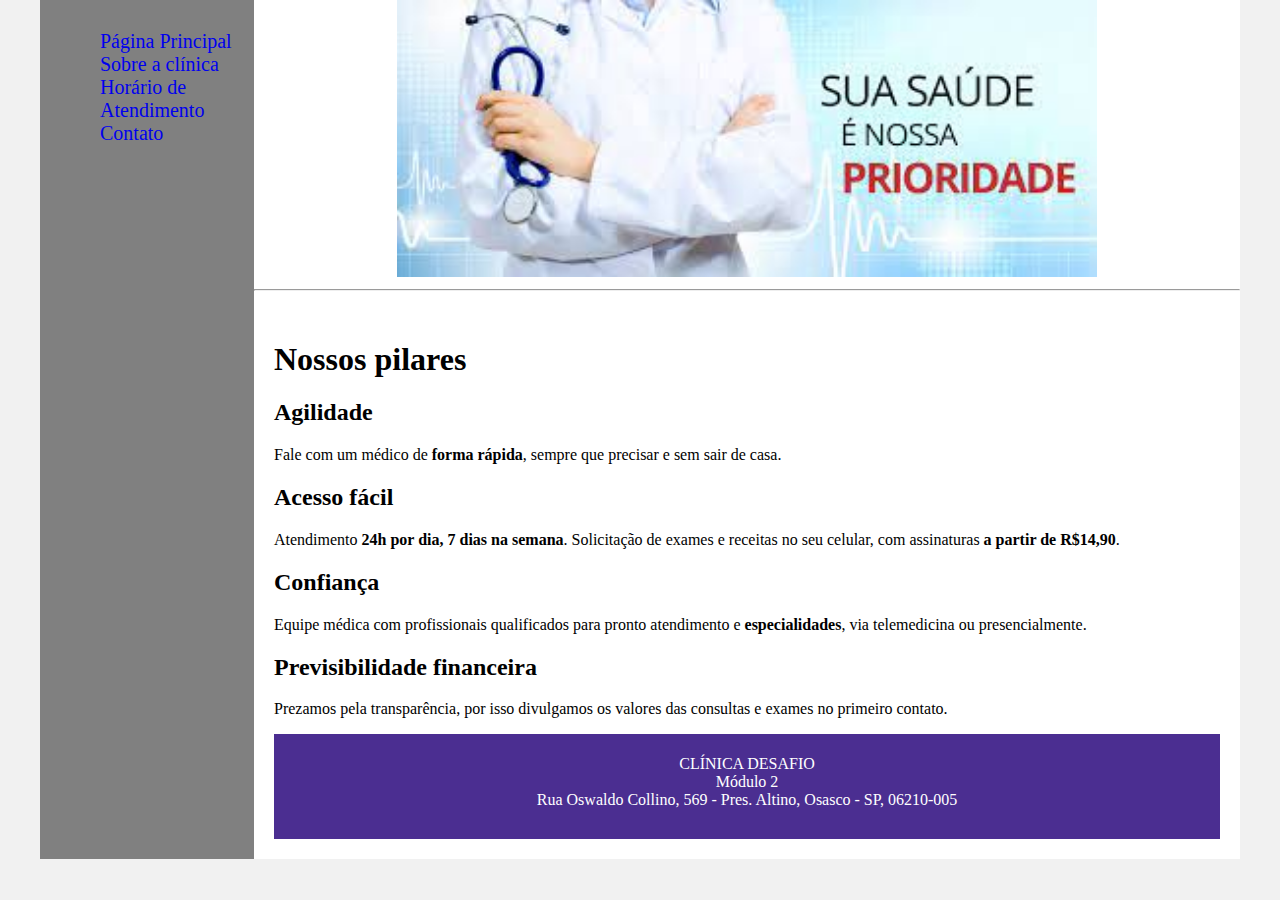
<file: index.html>
<!DOCTYPE html>
<html lang="pt-BR">
<head>
    <meta charset="UTF-8">
    <meta http-equiv="X-UA-Compatible" content="IE=edge">
    <meta name="viewport" content="width=device-width, initial-scale=1.0">
    <title>:: Clínica Desafio ::</title>
    <link rel="stylesheet" href="base.css">
</head>
<body>
    <div class="wrapper">
       
        <div class="menu">
            <!-- Aqui vai o seu menu -->
            <ul>
                <li><a href="index.html" style="color:cecece; text-decoration: none;" >Página Principal</a></li>
                <li><a href="sobre.html" style="color:cecece; text-decoration: none;">Sobre a clínica</a></li>
                <li><a href="atendimento.html" style="color:cecece; text-decoration: none;">Horário de Atendimento</a></li>
                <li><a href="contato.html" style="color:cecece; text-decoration: none;">Contato</a></li>
            </ul>
        </div>

        <div class="main">
            <div class="header" align="center">
                <img src="img/topo_principal.jpeg" alt="" width="700px" >
                <hr>
            </div>
 
            <div class="content">
                <div>
                    <h1>Nossos pilares</h1>
                        <div>
                            <div>
                                <div>
                                    <div>
                                        <h2>Agilidade</h2>
                                        <div>
                                            <p>Fale com um médico de <strong>forma rápida</strong>, sempre que precisar e sem sair de casa.</p>
                                    </div>
                                </div>
                            </div>
                        </div>
                        <div>
                            <div>
                                <div>
                                    <h2>Acesso fácil</h2>
                                        <div>
                                            <p>Atendimento <strong>24h por dia, 7 dias na semana</strong>. Solicitação de exames e receitas no seu celular, com assinaturas <strong class="text-color-dark">a partir de R$14,90</strong>.</p>
                                        </div>
                                </div>
                            </div>
                        </div>
                            <div>
                                <div>
                                    <div>
                                        <h2>Confiança</h2>
                                            <div>
                                                <p>Equipe médica com profissionais qualificados para pronto atendimento e <strong>especialidades</strong>, via telemedicina ou presencialmente.</p>
                                            </div>
                                    </div>
                                </div>
                            </div>
                                <div>
                                    <div>
                                        <div>
                                            <h2>Previsibilidade financeira</h2>
                                                <div>
                                                    <p>Prezamos pela transparência, por isso divulgamos os valores das consultas e exames no primeiro contato.</p>
                                                </div>
                                            </div>
                                        </div>
                                    </div>
                                </div>
                            </div>
    
            <div class="footer">
                <div align="center">
                    <p>
                        CLÍNICA DESAFIO</br>
                        Módulo 2</br>
                        Rua Oswaldo Collino, 569 - Pres. Altino, Osasco - SP, 06210-005
                    </p>
                </div>
            </div>
        </div>
    </div>
</body>
</html>
</file>
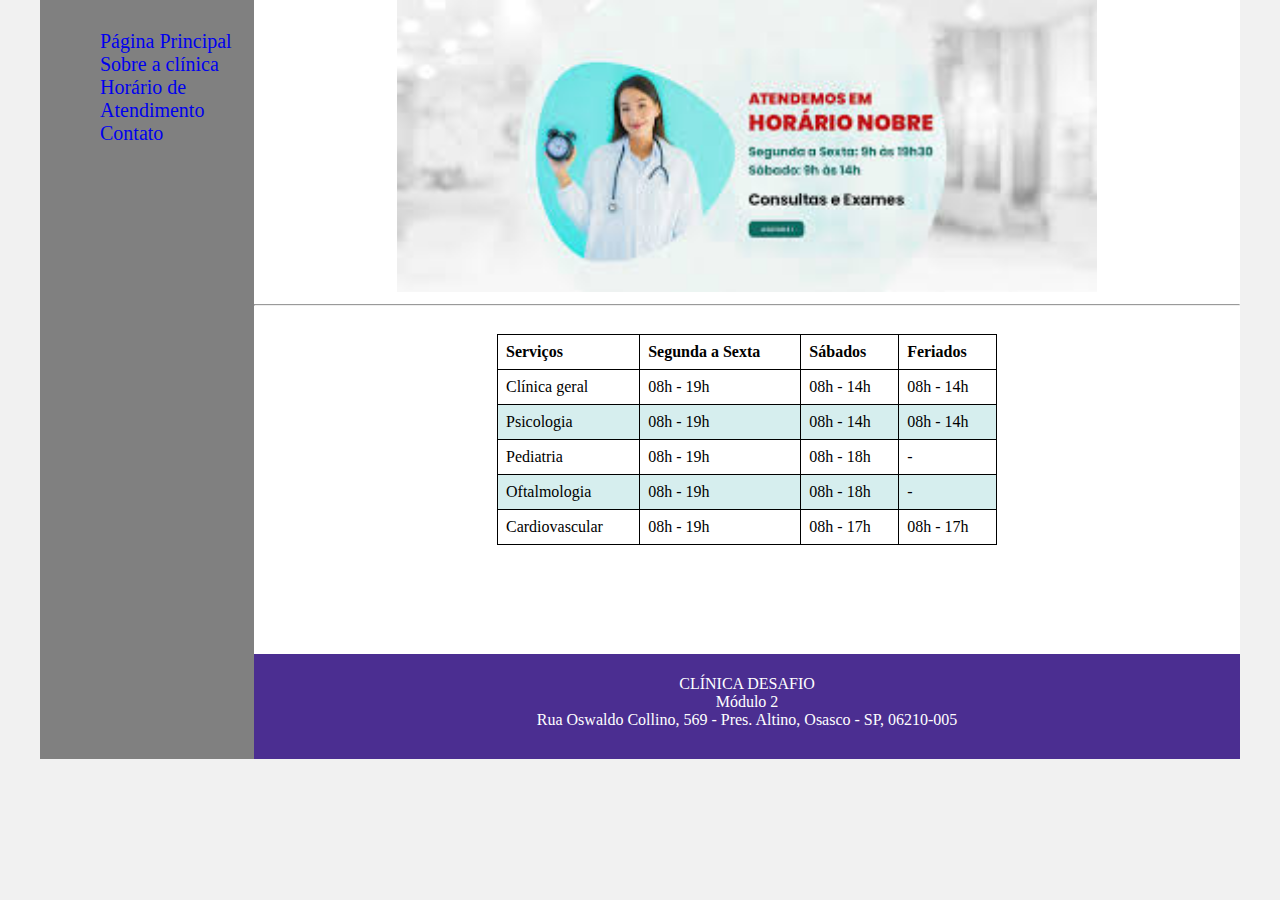
<file: atendimento.html>
<!DOCTYPE html>
<html lang="pt-BR">
<head>
    <meta charset="UTF-8">
    <meta http-equiv="X-UA-Compatible" content="IE=edge">
    <meta name="viewport" content="width=device-width, initial-scale=1.0">
    <title>:: Clinica Desafio - HOrário de Antendimento ::</title>
    <link rel="stylesheet" href="base.css">

   <style>
    table {
        border-collapse: collapse;
        width: 500px;
    }

    table, th, td {
        border: 1px solid black;
        border-collapse: collapse;
    }

    th, td {
         text-align: left;
        padding: 8px;
    }

    tr:nth-child(even) {
        background-color: #D6EEEE;
    }

   </style>
</head>
<body>
    <div class="wrapper">
        <div class="menu">
            <!-- Aqui vai o seu menu -->
            <ul>
                <li><a href="index.html" style="color:cecece; text-decoration: none;" >Página Principal</a></li>
                <li><a href="sobre.html" style="color:cecece; text-decoration: none;">Sobre a clínica</a></li>
                <li><a href="atendimento.html" style="color:cecece; text-decoration: none;">Horário de Atendimento</a></li>
                <li><a href="contato.html" style="color:cecece; text-decoration: none;">Contato</a></li>
            </ul>
        </div>

        <div class="main">
            <div class="header" align="center">
                <img src="img/banner-horario" alt="" width="700px" >
                <hr>
            </div>
    
            <div class="content">
                <table align="center">
                    <thead>
                        <tr>
                            <th>Serviços</th>
                            <th>Segunda a Sexta</th>
                            <th>Sábados</th>
                            <th>Feriados</th>
                        </tr>
                    </thead>
                    <tbody>
                        <tr>
                            <td>Clínica geral</td>
                            <td>08h - 19h</td>
                            <td>08h - 14h</td>
                            <td>08h - 14h</td>
                        </tr>
                        <tr>
                            <td>Psicologia</td>
                            <td>08h - 19h</td>
                            <td>08h - 14h</td>
                            <td>08h - 14h</td>
                        </tr>
                        <tr>
                            <td>Pediatria</td>
                            <td>08h - 19h</td>
                            <td>08h - 18h</td>
                            <td>-</td>
                        </tr>
                        <tr>
                            <td>Oftalmologia</td>
                            <td>08h - 19h</td>
                            <td>08h - 18h</td>
                            <td>-</td>
                        </tr>
                        <tr>
                            <td>Cardiovascular</td>
                            <td>08h - 19h</td>
                            <td>08h - 17h</td>
                            <td>08h - 17h</td>
                        </tr>
                    </tbody>
                </table>
            </div>
    
            <div class="footer">
                <div align="center">
                    <p>
                        CLÍNICA DESAFIO</br>
                        Módulo 2</br>
                        Rua Oswaldo Collino, 569 - Pres. Altino, Osasco - SP, 06210-005
                    </p>
                </div>
            </div>
        </div>
    </div>
</body>
</html>
</file>
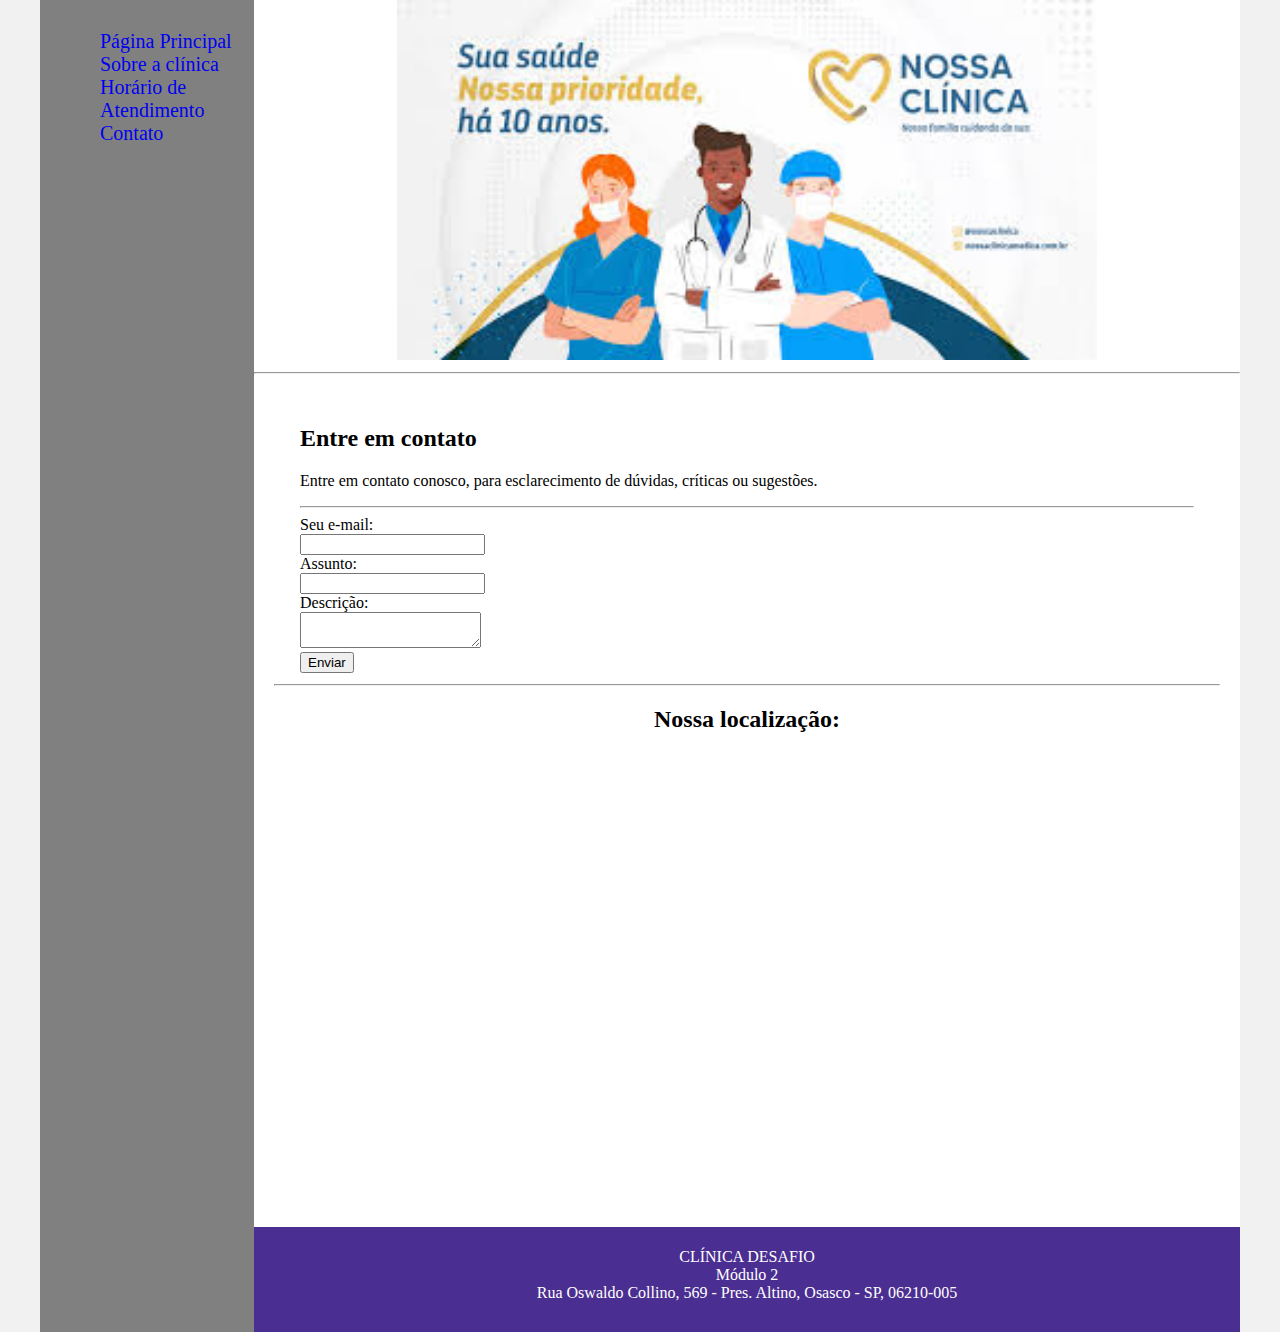
<file: contato.html>
<!DOCTYPE html>
<html lang="pt-BR">
<head>
    <meta charset="UTF-8">
    <meta http-equiv="X-UA-Compatible" content="IE=edge">
    <meta name="viewport" content="width=device-width, initial-scale=1.0">
    <title>:: Clinica Desafio - Contato ::</title>
    <link rel="stylesheet" href="base.css">
</head>
<body>
    <div class="wrapper">
        <div class="menu">
            <!-- Aqui vai o seu menu -->
            <ul>
                <li><a href="index.html" style="color:cecece; text-decoration: none;" >Página Principal</a></li>
                <li><a href="sobre.html" style="color:cecece; text-decoration: none;">Sobre a clínica</a></li>
                <li><a href="atendimento.html" style="color:cecece; text-decoration: none;">Horário de Atendimento</a></li>
                <li><a href="contato.html" style="color:cecece; text-decoration: none;">Contato</a></li>
            </ul>
        </div>

        <div class="main">
            <div class="header" align="center">
                <img src="img/banner-contato.jpeg" alt="" width="700px" >
                <hr>
            </div>
    
            <div class="content">
                <table border="0" width="900" align="center">
			        <tr>
                        <td colspan="2">
                            <h2>Entre em contato</h2>
                            <p>
                                Entre em contato conosco, para esclarecimento de dúvidas, críticas ou sugestões. 
                            </p>
        
                            <hr>
        
                            <form>
                                
                                Seu e-mail: <br>
                                <input type="text" name="email"><br>
        
                                Assunto: <br>
                                <input type="text" name="assunto"><br>
        
                                Descrição: <br>
                                <textarea></textarea><br>
        
                                <input type="submit" value="Enviar">
        
                            </form>
                        </td>
                    </tr>
                </table>
                <hr>
                <div  align="center" >
                    <div>
                        <h2>Nossa localização:</h2>
                    </div>
                    <iframe src="https://www.google.com/maps/embed?pb=!3m2!1spt-BR!2sbr!4v1689957813418!5m2!1spt-BR!2sbr!6m8!1m7!1s7Yf1CJPQXaJKXWYhSw3HeA!2m2!1d-23.52917883976457!2d-46.76608047117234!3f241.3020840337573!4f3.6180276318956004!5f0.7820865974627469" width="600" height="450" style="border:0;" allowfullscreen="" loading="lazy" referrerpolicy="no-referrer-when-downgrade"></iframe>
                </div>
            </div>
    
            <div class="footer">
                <div align="center">
                    <p>
                        CLÍNICA DESAFIO</br>
                        Módulo 2</br>
                        Rua Oswaldo Collino, 569 - Pres. Altino, Osasco - SP, 06210-005
                    </p>
                </div>
            </div>
        </div>
    </div>
</body>
</html>
</file>
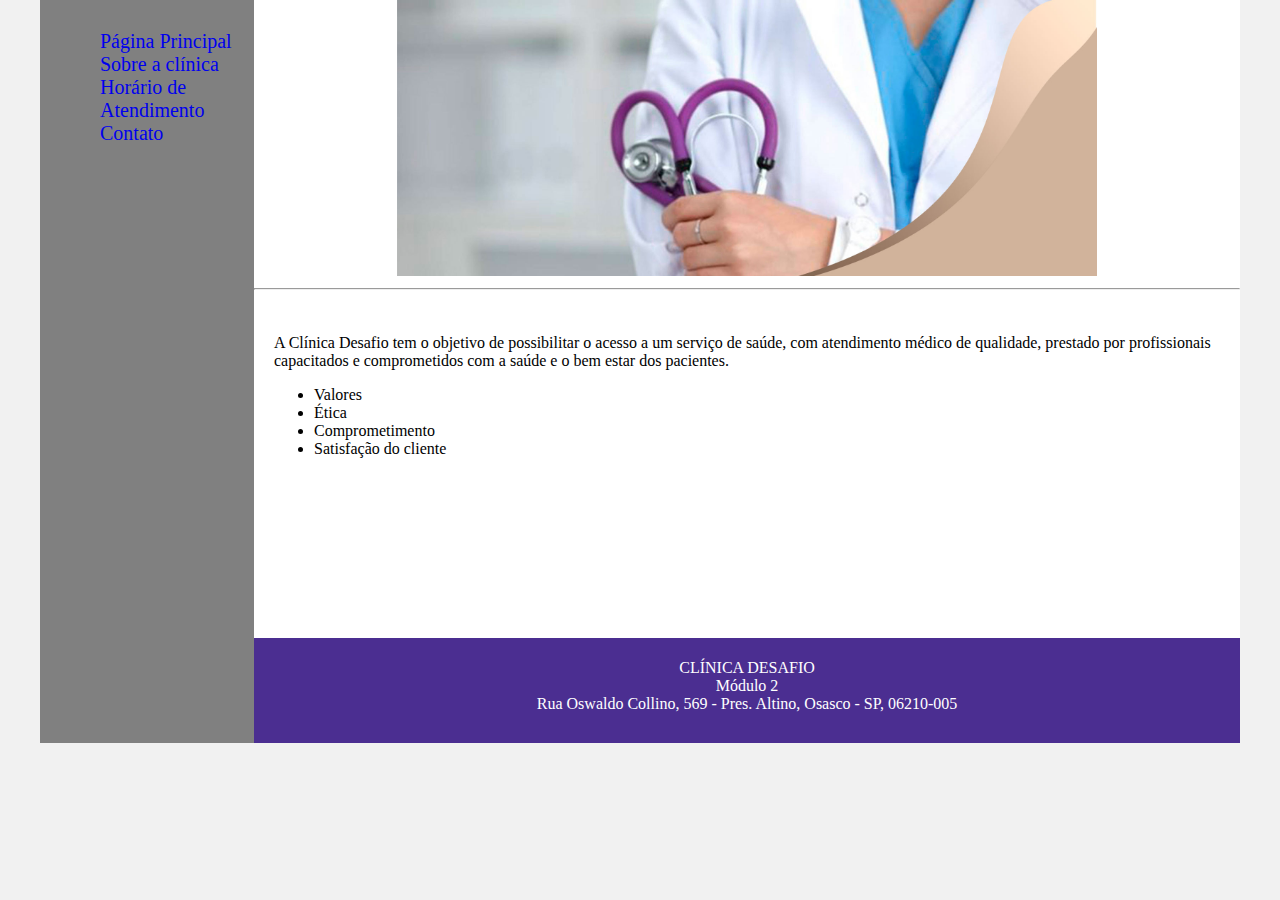
<file: sobre.html>
<!DOCTYPE html>
<html lang="pt-BR">
<head>
    <meta charset="UTF-8">
    <meta http-equiv="X-UA-Compatible" content="IE=edge">
    <meta name="viewport" content="width=device-width, initial-scale=1.0">
    <title>:: Clinica Desafio - Sobre a Clínica ::</title>
    <link rel="stylesheet" href="base.css">
</head>
<body>
    <div class="wrapper">
        <div class="menu">
            <!-- Aqui vai o seu menu -->
            <ul>
                <li><a href="index.html" style="color:cecece; text-decoration: none;" >Página Principal</a></li>
                <li><a href="sobre.html" style="color:cecece; text-decoration: none;">Sobre a clínica</a></li>
                <li><a href="atendimento.html" style="color:cecece; text-decoration: none;">Horário de Atendimento</a></li>
                <li><a href="contato.html" style="color:cecece; text-decoration: none;">Contato</a></li>
            </ul>
        </div>

        <div class="main">
            <div class="header" align="center">
                <img src="img/banner-sobre.jpg" alt="" width="700px" >
                <hr>
            </div>
    
            <div class="content">
               <p> A Clínica Desafio tem o objetivo de possibilitar o acesso a um serviço de saúde, com atendimento médico de qualidade, prestado por profissionais capacitados e comprometidos com a saúde e o bem estar dos pacientes.</p>
                <ul>
                    <li>Valores</li>
                    <li>Ética</li>
                    <li>Comprometimento</li>
                    <li>Satisfação do cliente</li>
                </ul>
            </div>
    
            <div class="footer">
                <div align="center">
                    <p>
                        CLÍNICA DESAFIO</br>
                        Módulo 2</br>
                        Rua Oswaldo Collino, 569 - Pres. Altino, Osasco - SP, 06210-005
                    </p>
                </div>
            </div>
        </div>
    </div>
</body>
</html>
</file>
<file: base.css>
html, body {
    margin: 0;
}
body {
    background-color: #f1f1f1;
    display: flex;
    justify-content: center;
}

.wrapper {
    width: 1200px;
    display: flex;
    margin: 0 auto;
    background-color: aquamarine;
}
.main {
    display: flex;
    flex-flow: column;
    width: 85%;
}
.menu {
    width: 15%;
    background-color: grey;
    padding: 10px 20px 0px;
    font-size: 20px;
}

.menu > ul > li {
    list-style: none;   
    text-decoration: none;
}

#img-logo {
    border-radius: 20px;
    width: 5px;
}

.header {
    background-color: white;
    min-height: 150px;
}

.header > img {
    align-content: center;
}

.content {
    background-color: white;
    min-height: 300px;
    padding: 20px;
}

.footer {
    background-color: #4b2e91;
    padding-top: 5px;
    min-height: 100px;
    color: white;
}
</file>
